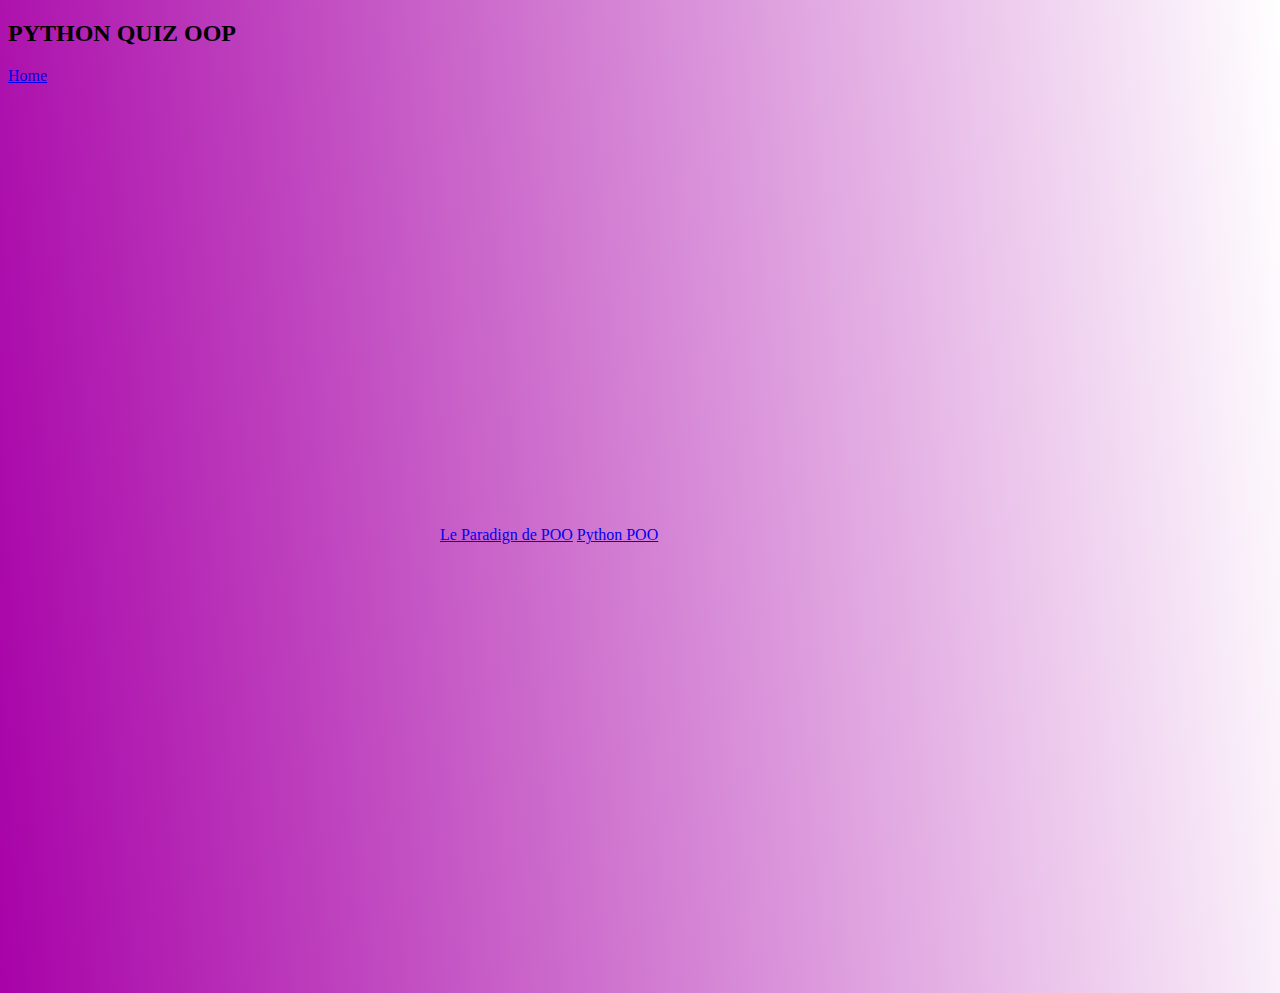
<file: index.html>
<!DOCTYPE html>
<html lang="en">
<head>
    <meta charset="UTF-8">
    <meta http-equiv="X-UA-Compatible" content="IE=edge">
    <meta name="viewport" content="width=device-width, initial-scale=1.0">
    <link href="https://cdn.jsdelivr.net/npm/bootstrap@5.0.2/dist/css/bootstrap.min.css" rel="stylesheet" integrity="sha384-EVSTQN3/azprG1Anm3QDgpJLIm9Nao0Yz1ztcQTwFspd3yD65VohhpuuCOmLASjC" crossorigin="anonymous">
    <link rel="stylesheet" href="style.css">
    <title>Document</title>
</head>
<body>
    <nav class="navbar navbar-expand-lg navbar-light  pe-2 px-3">
        <div class="container-fluid">
          <h2 class="font-monospace text-white">PYTHON QUIZ <span class="text-warning">OOP</span> </h2>
          <a href="index.html" class="btn btn-primary">Home</a>
        </div>
      </nav>
      <div class="container box-index">
        <div class="card" style="width: 30rem;">
            <ul class="list-group list-group-flush">
              <a class="list-group-item text-center p-3" href="main.html">Le Paradign de POO</a>
              <a class="list-group-item text-center p-3" href="pyPoo.html">Python POO</a>
            </ul>
          </div>
      </div>
      
</body>
</html>
</file>
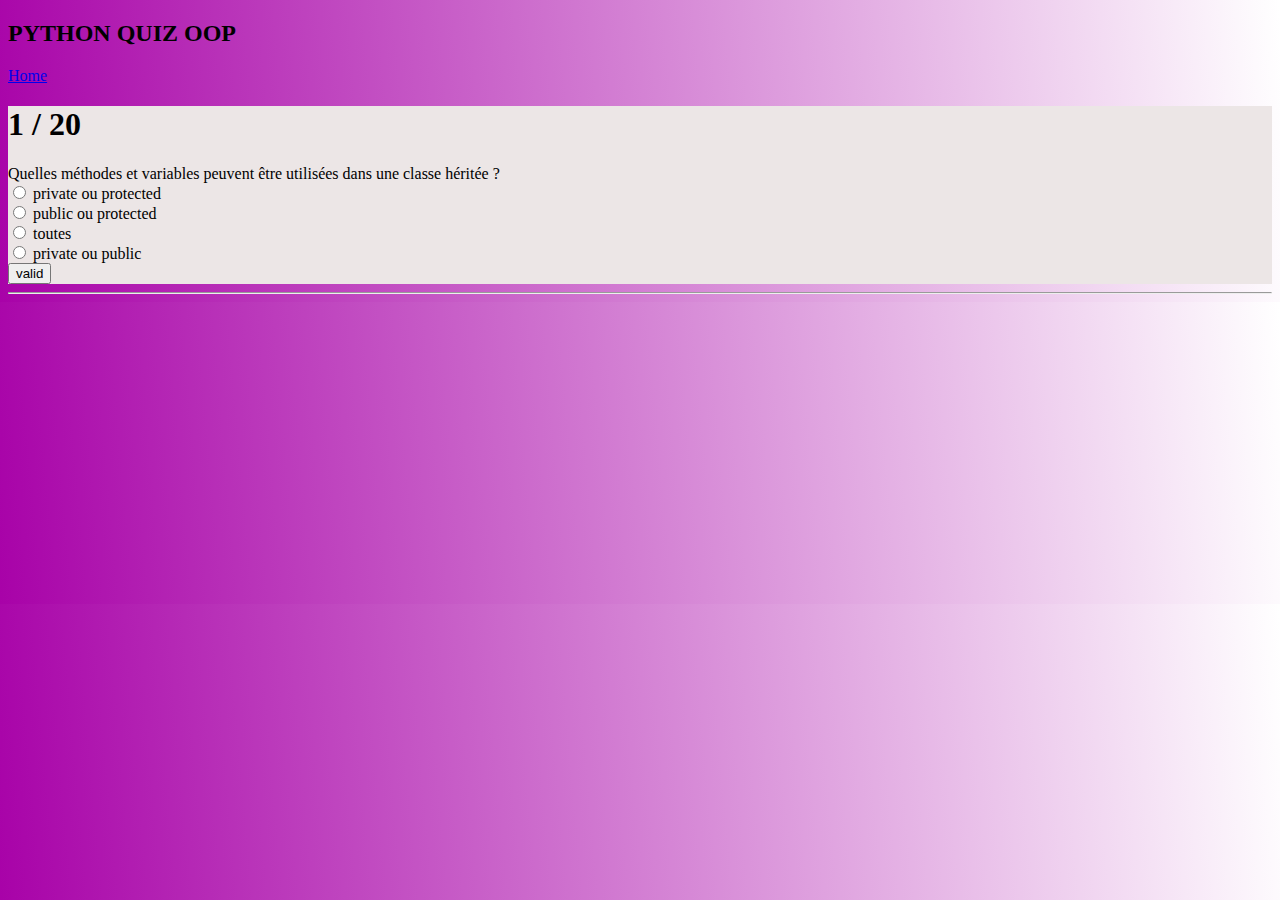
<file: main.html>
<!DOCTYPE html>
<html lang="en">
<head>
    <meta charset="UTF-8">
    <meta http-equiv="X-UA-Compatible" content="IE=edge">
    <meta name="viewport" content="width=device-width, initial-scale=1.0">
    <link href="https://cdn.jsdelivr.net/npm/bootstrap@5.0.2/dist/css/bootstrap.min.css" rel="stylesheet" integrity="sha384-EVSTQN3/azprG1Anm3QDgpJLIm9Nao0Yz1ztcQTwFspd3yD65VohhpuuCOmLASjC" crossorigin="anonymous">
    <link rel="stylesheet" href="style.css">
    <title>Document</title>
</head>
<body>
        <nav class="navbar navbar-expand-lg navbar-light pe-2 px-3">
          <div class="container-fluid">
            <h2 class="font-monospace text-white">PYTHON QUIZ <span class="text-warning">OOP</span> </h2>
            <a href="index.html" class="btn btn-outline-danger">Home</a>
          </div>
        </nav>
    <div class="container m-auto mt-5 pt-5 " id="disp-div">
        <div class="card p-4 card-container shadow-sm border-danger">
          <div class="card-header card-container">   
            <h1 class="float-end " >
              <span id="span">1</span> / <span id="max-score"></span>
            </h1>
          </div>
            <div class="card-header p-4" id="card-header">
              Quote 
            </div>
            
            <div class="card-body m-md-2" id="card-body">
              <form >
                <div class="form-check m-3">
                    <input class="form-check-input" type="radio" name="flexRadioDefault" id="answer1">
                    <label class="form-check-label" for="answer1" id="label1">
                      Default radio
                    </label>
                  </div>
                <div class="form-check m-3">
                    <input class="form-check-input" type="radio" name="flexRadioDefault" id="answer2">
                    <label class="form-check-label" for="answer2" id="label2">
                      Default radio
                    </label>
                  </div>
                <div class="form-check m-3">
                    <input class="form-check-input" type="radio" name="flexRadioDefault" id="answer3">
                    <label class="form-check-label" for="answer3" id="label3">
                      Default radio
                    </label>
                  </div>
                <div class="form-check m-3">
                    <input class="form-check-input" type="radio" name="flexRadioDefault" id="answer4">
                    <label class="form-check-label" for="answer4" id="label4">
                      Default radio
                    </label>
                  </div>
                  <button  type="button" id="valider" class="float-end m-2 btn btn-warning">valid</button>
                </form>
              </div>

          </div>
          
        </div>
    </div><hr class="m-4">
    <div  id="score" class="card m-5 card-container" style="display: none;">
      <div class="card-header">Result</div>
      <div class="card-body text-dark font-monospace">
        <h5 class="card-title">Score : <span id="card-span"></span></h5>
        <p class="card-text">Some quick example text to build on the card title and make up the bulk of the card's content.</p>
      </div>
    </div>
      <div class="alert" id="alert" role="alert">
        <h4 class="alert-heading" id="status"></h4>
        <p id="Q-descr"></p>
        <hr>
        <p class="mb-0" id="Q-answer"></p>
        <button type="button"  id="nextone"   class="float-end m-2 btn btn-primary">next</button>
      </div>
    <script src="js/index.js"></script>
    <script src="https://cdn.jsdelivr.net/npm/bootstrap@5.0.2/dist/js/bootstrap.bundle.min.js" integrity="sha384-MrcW6ZMFYlzcLA8Nl+NtUVF0sA7MsXsP1UyJoMp4YLEuNSfAP+JcXn/tWtIaxVXM" crossorigin="anonymous"></script>
    <script src="https://cdn.jsdelivr.net/npm/@popperjs/core@2.9.2/dist/umd/popper.min.js" integrity="sha384-IQsoLXl5PILFhosVNubq5LC7Qb9DXgDA9i+tQ8Zj3iwWAwPtgFTxbJ8NT4GN1R8p" crossorigin="anonymous"></script>
    <script src="https://cdn.jsdelivr.net/npm/bootstrap@5.0.2/dist/js/bootstrap.min.js" integrity="sha384-cVKIPhGWiC2Al4u+LWgxfKTRIcfu0JTxR+EQDz/bgldoEyl4H0zUF0QKbrJ0EcQF" crossorigin="anonymous"></script>

  </body>
</html>
</file>
<file: style.css>
body{
    background:linear-gradient(-95deg,white,rgb(168, 2, 168));
    scroll-behavior: smooth;
}
.navbar{
    z-index: 99;
    width: 100%;
    top: 0;
}
.card-container{
    background-color: #ece6e6;
}
.card-ctx{
    background-color: #ece6e6;
    font-size: large;
    font-family: 'Courier New', Courier, monospace;
}
h2 span{
    font-weight: 700;
    
}
.alert{
    position: absolute;
    width: 80%;
    top: 40%;
    margin-left:10%;
    z-index: 99;
    display: none;
}
.box-index{
    width: 100%;
    height: 100vh;
    display: flex;
    justify-content: center;
    align-items: center;
}
a{
    cursor: pointer;
}
#card-header-image{
    margin: 0 auto;
}
</file>
